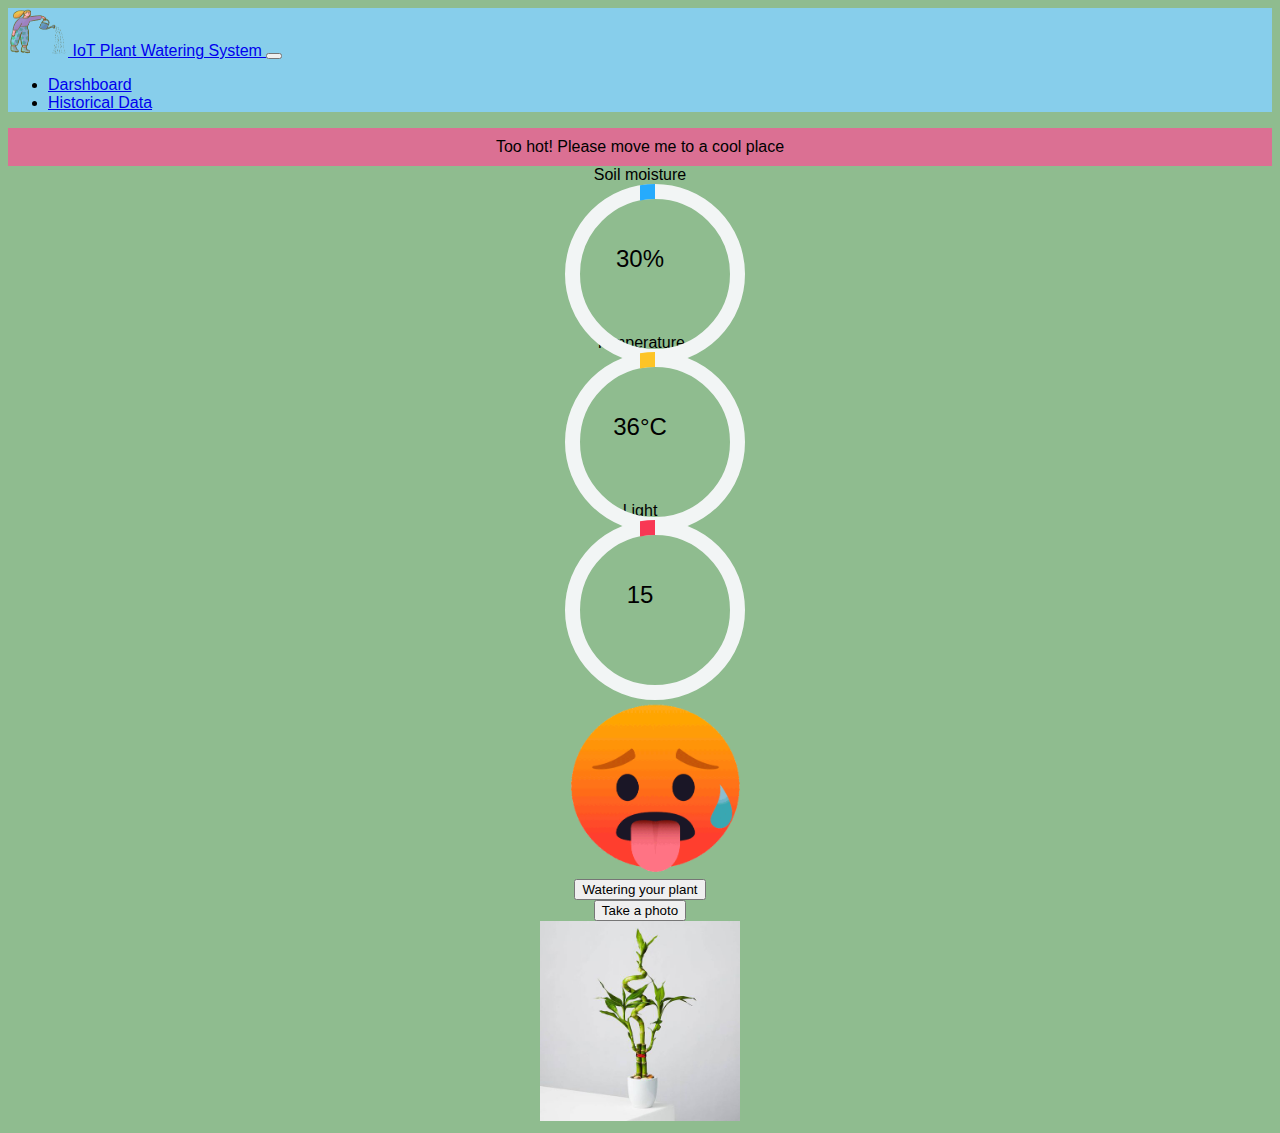
<file: UI/index.html>
<!DOCTYPE html>
<html lang="en">
<head>
    <meta charset="utf-8">
    <meta name="viewport" content="width=device-width, initial-scale=1, user-scalable=yes">
    <meta name="description" content="UWA CITS5506 project">
    <title>IoT Plant Watering System</title>

    <link href="https://cdn.jsdelivr.net/npm/bootstrap@5.2.0/dist/css/bootstrap.min.css" rel="stylesheet" integrity="sha384-gH2yIJqKdNHPEq0n4Mqa/HGKIhSkIHeL5AyhkYV8i59U5AR6csBvApHHNl/vI1Bx" crossorigin="anonymous">
    <link rel="stylesheet" href="./index.css">

    </head>
    <body>
        <!-- Nav Bar -->
        <nav class="navbar navbar-expand-lg">
            <div class="container-fluid">
                <a class="navbar-brand" href="#">
                    <img src="./images/giphy.gif" alt="logo" width="60" height="48" class="d-inline-block">
                    IoT Plant Watering System
                </a>
                <button class="navbar-toggler" type="button" data-bs-toggle="collapse" data-bs-target="#navbarNav" aria-controls="navbarNav" aria-expanded="false" aria-label="Toggle navigation">
                    <span class="navbar-toggler-icon"></span>
                </button>
                <div class="collapse navbar-collapse" id="navbarNav">
                    <ul class="navbar-nav">
                        <li class="nav-item">
                            <a class="nav-link active" aria-current="page" href="./index.html">Darshboard</a>
                        </li>
                        <li class="nav-item">
                            <a class="nav-link" href="./historical/historical.html">Historical Data</a>
                        </li>
                    </ul>
                </div>
            </div>
        </nav>

        <!-- Alarm Text -->
        <div class="alarm" id="alarm" style="display:none;"></div>
        <!-- Alert-->
        <div id="wateringAlertPlaceholder"></div>
        <!--Darshboard-->
        <!-- Soil moisture -->
        <div class="container pt-5">
            <div class="row">
                <div class="col-md-2 col-sm-4 sys">
                    <div id="mois"> Soil moisture </div>
                    <div class="pt-2"></div>
                    <div class="progress moisbar pt-3">
                        <span class="progress-left">
                            <span class="progress-bar"></span>
                        </span>
                        <span class="progress-right">
                            <span class="progress-bar"></span>
                        </span>
                        <div class="progress-value" >
                            <span id="mois-value"></span><span>%</span>
                        </div>
                    </div>
                </div>
                <!-- Temperature -->
                <div class="col-md-2 col-sm-4 sys">
                    <div id="temp"> Temperature </div>
                    <div class="pt-2"></div>
                    <div class="progress tempbar pt-3">
                        <span class="progress-left">
                            <span class="progress-bar"></span>
                        </span>
                        <span class="progress-right">
                            <span class="progress-bar"></span>
                        </span>
                        <div class="progress-value">
                            <sapn id="temp-value"></sapn><span>°C</span>
                        </div>
                    </div>
                </div>
                <!-- Light -->
                <div class="col-md-2 col-sm-4 sys">
                    <div id="light"> Light </div>
                    <div class="pt-2"></div>
                    <div class="progress lightbar pt-3">
                        <span class="progress-left">
                            <span class="progress-bar"></span>
                        </span>
                        <span class="progress-right">
                            <span class="progress-bar"></span>
                        </span>
                        <div class="progress-value">
                            <sapn id="light-value"></sapn><span></span>
                        </div>
                    </div>
                </div>
                <!--Emoji-->
                <div class="col-md-6 col-sm-6 sys">
                    <img src="./images/emoji/cold.gif" width="200px" alt="emoji" id="emoji"/>
                </div>
            </div>
        </div>
        <!--Control board-->
        <div class="container pt-5">
            <div class="row">
                <!--Watering btn-->
                <div class="col-md-3 col-sm-6 sys pt-5">
                    <button type="button" class="btn btn-primary" id="watering-btn">Watering your plant</button>
                </div>
                <!--Photo btn-->
                <div class="col-md-3 col-sm-6 sys pt-5">
                    <button type="button" class="btn btn-success" id="photo-btn">Take a photo</button>
                </div>
                <!--photo display-->
                <div class="col-md-6 col-sm-6 sys pt-5">
                    <img src="./images/plant.jpeg" width="200px" alt="plant-photo" id="photo"/>
                </div>
            </div>
        </div>

        <script src="https://cdn.jsdelivr.net/npm/bootstrap@5.2.0/dist/js/bootstrap.bundle.min.js" integrity="sha384-A3rJD856KowSb7dwlZdYEkO39Gagi7vIsF0jrRAoQmDKKtQBHUuLZ9AsSv4jD4Xa" crossorigin="anonymous"></script>
        <script src="https://code.jquery.com/jquery-1.12.4.min.js" integrity="sha384-nvAa0+6Qg9clwYCGGPpDQLVpLNn0fRaROjHqs13t4Ggj3Ez50XnGQqc/r8MhnRDZ" crossorigin="anonymous"></script>
        <script src="./index.js"></script>
    </body>
</html>
</file>
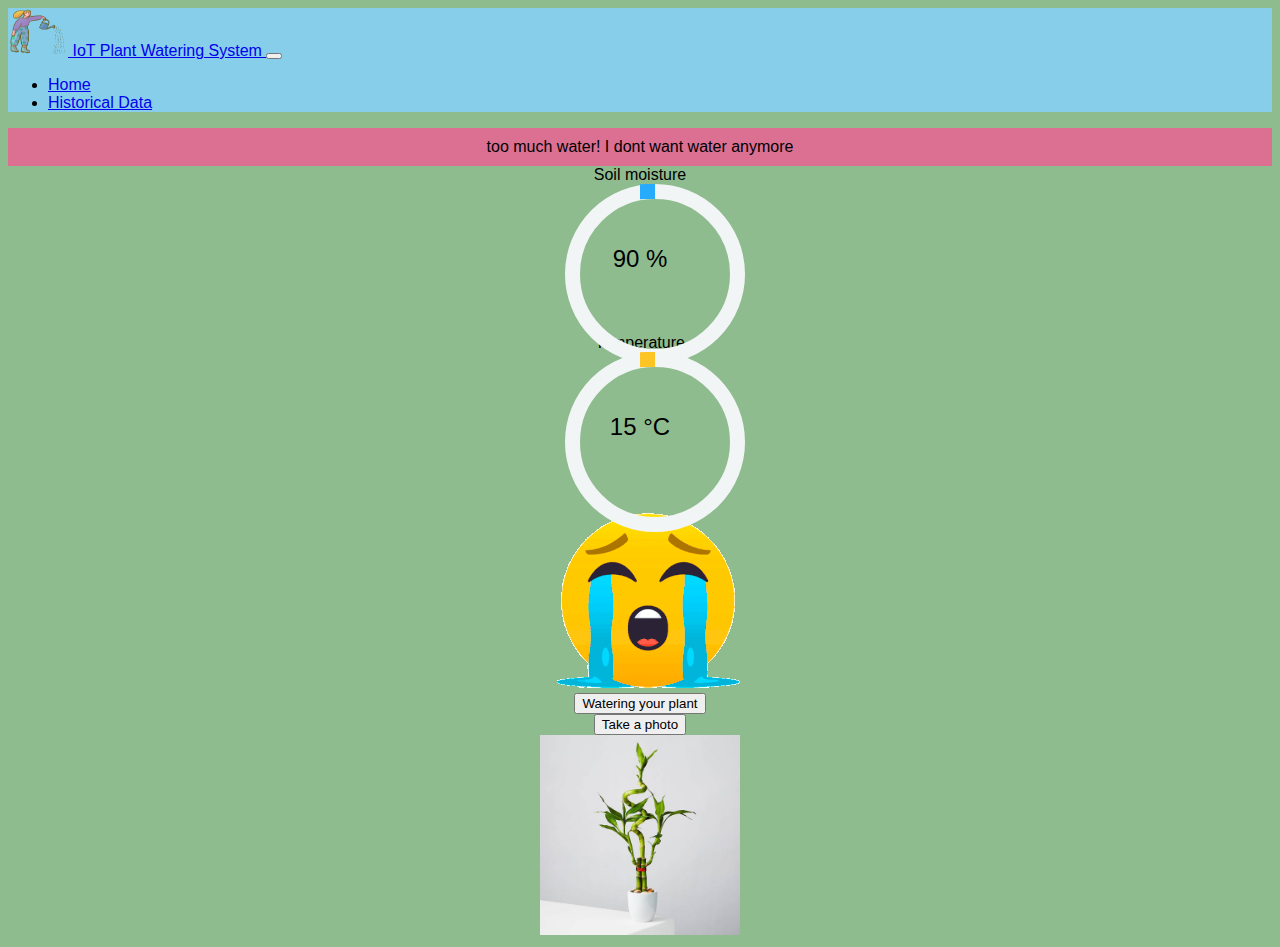
<file: UI_test/index.html>
<!DOCTYPE html>
<html lang="en">
<head>
    <meta charset="utf-8">
    <meta name="viewport" content="width=device-width, initial-scale=1, user-scalable=yes">
    <meta name="description" content="UWA CITS5506 project">
    <title>IoT Plant Watering System</title>

    <link href="https://cdn.jsdelivr.net/npm/bootstrap@5.2.0/dist/css/bootstrap.min.css" rel="stylesheet" integrity="sha384-gH2yIJqKdNHPEq0n4Mqa/HGKIhSkIHeL5AyhkYV8i59U5AR6csBvApHHNl/vI1Bx" crossorigin="anonymous">
    <link rel="stylesheet" href="./index.css">

    </head>
    <body>
        <nav class="navbar navbar-expand-lg">
            <div class="container-fluid">
                <a class="navbar-brand" href="#">
                    <img src="./images/giphy.gif" alt="logo" width="60" height="48" class="d-inline-block">
                    IoT Plant Watering System
                </a>
                <button class="navbar-toggler" type="button" data-bs-toggle="collapse" data-bs-target="#navbarNav" aria-controls="navbarNav" aria-expanded="false" aria-label="Toggle navigation">
                    <span class="navbar-toggler-icon"></span>
                </button>
                <div class="collapse navbar-collapse" id="navbarNav">
                    <ul class="navbar-nav">
                        <li class="nav-item">
                            <a class="nav-link active" aria-current="page" href="#">Home</a>
                        </li>
                        <li class="nav-item">
                            <a class="nav-link" href="#">Historical Data</a>
                        </li>
                    </ul>
                </div>
            </div>
        </nav>
        <div class="alarm" id="alarm"></div>
        <div class="container pt-5">
            <div class="row">
                <div class="col-md-3 col-sm-6 sys">
                    <div id="mois"> Soil moisture </div>
                    <div class="progress blue pt-3">
                        <span class="progress-left">
                            <span class="progress-bar"></span>
                        </span>
                        <span class="progress-right">
                            <span class="progress-bar"></span>
                        </span>
                        <div class="progress-value" >
                            <span id="mois-value">90</span> <span>%</span>
                        </div>
                    </div>
                </div>
                <div class="col-md-3 col-sm-6 sys">
                    <div id="temp"> Temperature </div>
                    <div class="progress yellow pt-3">
                        <span class="progress-left">
                            <span class="progress-bar"></span>
                        </span>
                        <span class="progress-right">
                            <span class="progress-bar"></span>
                        </span>
                        <div class="progress-value">
                            <sapn id="temp-value">15</sapn> <span>°C</span>
                        </div>
                    </div>
                </div>
                <div class="col-md-3 col-sm-6 sys">
                    <img src="./images/emoji/cold.gif" width="200px" alt="emoji" id="emoji"/>
                </div>
        </div>

        <div class="container pt-5">
            <div class="row">
                <div class="col-md-3 col-sm-6 sys pt-5">
                    <button type="button" class="btn btn-primary" id="watering-btn">Watering your plant</button>
                </div>
                <div class="col-md-3 col-sm-6 sys pt-5">
                    <button type="button" class="btn btn-success" id="photo-btn">Take a photo</button>
                </div>
                <div class="col-md-3 col-sm-6 sys pt-5">
                    <img src="./images/plant.jpeg" width="200px" alt="plant-photo" id="photo"/>
                </div>
        </div>

        <script src="https://cdn.jsdelivr.net/npm/bootstrap@5.2.0/dist/js/bootstrap.bundle.min.js" integrity="sha384-A3rJD856KowSb7dwlZdYEkO39Gagi7vIsF0jrRAoQmDKKtQBHUuLZ9AsSv4jD4Xa" crossorigin="anonymous"></script>
        <script src="https://code.jquery.com/jquery-1.12.4.min.js" integrity="sha384-nvAa0+6Qg9clwYCGGPpDQLVpLNn0fRaROjHqs13t4Ggj3Ez50XnGQqc/r8MhnRDZ" crossorigin="anonymous"></script>
        <script src="./index.js"></script>
    </body>
</html>
</file>
<file: UI/index.css>
body{
    font-family: Inter, sans-serif;
    background-color: darkseagreen;
}
.navbar{
    background-color: skyblue;
}
.sys{
    text-align: center;
    align-self:center
}
.alarm{
    color: black;
    background-color: palevioletred;
    text-align: center;
    vertical-align: middle;
    padding: 10px 5px;
}

.progress{
    background: none;
    margin: 0 auto;
    box-shadow: none;
    width: 150px;
    height: 150px;
    line-height: 150px;
    position: relative;
}
.progress:after{
    content: "";
    border-radius: 50%;
    border: 15px solid #f2f5f5;
    position: absolute;
    width: 100%;
    height: 100%;
    top: 0;
    left: 0;
}
.progress > span{
    position: absolute;
    top: 0;
    z-index: 1;
    width: 50%;
    height: 100%;
    overflow: hidden;
}
.progress .progress-left{
    left: 0;
}
.progress .progress-bar{
    border-width: 15px;
    border-style: solid;
    position: absolute;
    width: 100%;
    height: 100%;
    background:none;
    top: 0;
}
.progress .progress-left .progress-bar{
    left: 100%;
    border-top-right-radius: 100px;
    border-bottom-right-radius: 100px;
    border-left: 0;
    -webkit-transform-origin: center left;
    transform-origin: center left;
}

.progress .progress-right{
    right: 0;
}
.progress .progress-right .progress-bar{
    left: -100%;
    -webkit-transform-origin: center right;
    transform-origin: center right;
    border-top-left-radius: 100px;
    border-bottom-left-radius: 100px;
    border-right: 0;
    /* animation: loading-mois 1.5s linear forwards;  */
}

.progress .progress-value{
    font-size: 24px;
    color:black;
    text-align: center;
    width: 100%;
    height: 100%;
    position: absolute;
}

/* @keyframes loading-moisRight{
    0%{
        -webkit-transform: rotate(0deg);
        transform: rotate(0deg);
    }
    100%{
        -webkit-transform: rotate(180deg);
        transform: rotate(180deg);
    }
}
@keyframes loading-moisLeft{
    0%{
        -webkit-transform: rotate(0deg);
        transform: rotate(0deg);
    }
    100%{
        -webkit-transform: rotate(180deg);
        transform: rotate(180deg);
    }
}

@keyframes loading-tempRight{
    0%{
        -webkit-transform: rotate(0deg);
        transform: rotate(0deg);
    }
    100%{
        -webkit-transform: rotate(180deg);
        transform: rotate(180deg);
    }
}
@keyframes loading-tempLeft{
    0%{
        -webkit-transform: rotate(0deg);
        transform: rotate(0deg);
    }
    100%{
        -webkit-transform: rotate(90deg);
        transform: rotate(90deg);
    }
}*/


/* @keyframes loading-lightRight{
    0%{
        -webkit-transform: rotate(0deg);
        transform: rotate(0deg);
    }
    100%{
        -webkit-transform: rotate(180deg);
        transform: rotate(180deg);
    }
}

@keyframes loading-lightLeft{
    0%{
        -webkit-transform: rotate(0deg);
        transform: rotate(0deg);
    }
    100%{
        -webkit-transform: rotate(90deg);
        transform: rotate(90deg);
    }
}  */



.progress.moisbar .progress-bar{
    border-color: #26abfd;
}
.progress.moisbar .progress-right .progress-bar{
    animation: loading-moisRight 1.5s linear forwards;
}
.progress.moisbar .progress-left .progress-bar{
    animation: loading-moisLeft 1.5s linear forwards 1.5s;
}

.progress.tempbar .progress-bar{
    border-color: #fdc426;
}
.progress.tempbar .progress-right .progress-bar{
    animation: loading-tempRight 1.5s linear forwards;
}
.progress.tempbar .progress-left .progress-bar{
    animation: loading-tempLeft 1.5s linear forwards 1.5s;
}


.progress.lightbar .progress-bar{
    border-color: #f83754;
}
.progress.lightbar .progress-right .progress-bar{
    animation: loading-lightRight 1.5s linear forwards;
}
.progress.lightbar .progress-left .progress-bar{
    animation: loading-lightLeft 1.5s linear forwards 1.5s;
}
</file>
<file: UI_test/index.css>
body{
    font-family: Inter, sans-serif;
    background-color: darkseagreen;
}
.navbar{
    background-color: skyblue;
}

.alarm{
    color: black;
    background-color: palevioletred;
    text-align: center;
    vertical-align: middle;
    padding: 10px 5px;
}

.progress{
    background: none;
    margin: 0 auto;
    box-shadow: none;
    width: 150px;
    height: 150px;
    line-height: 150px;
    position: relative;
}
.progress:after{
    content: "";
    border-radius: 50%;
    border: 15px solid #f2f5f5;
    position: absolute;
    width: 100%;
    height: 100%;
    top: 0;
    left: 0;
}
.progress > span{
    position: absolute;
    top: 0;
    z-index: 1;
    width: 50%;
    height: 100%;
    overflow: hidden;
}
.progress .progress-left{
    left: 0;
}
.progress .progress-bar{
    border-width: 15px;
    border-style: solid;
    position: absolute;
    width: 100%;
    height: 100%;
    background: none;
    top: 0;
}
.progress .progress-left .progress-bar{
    left: 100%;
    border-top-right-radius: 80px;
    border-bottom-right-radius: 80px;
    border-left: 0;
    -webkit-transform-origin: center left;
    transform-origin: center left;
}
.progress .progress-right{
    right: 0;
}
.progress .progress-right .progress-bar{
    left: -100%;
    -webkit-transform-origin: center right;
    transform-origin: center right;
    border-top-left-radius: 80px;
    border-bottom-left-radius: 80px;
    border-right: 0;
    animation: loading-1 1.8s linear forwards;
}
.progress .progress-value{
    font-size: 24px;
    color:black;
    text-align: center;
    width: 100%;
    height: 100%;
    position: absolute;
}

@keyframes loading-1{
    0%{
        -webkit-transform: rotate(0deg);
        transform: rotate(0deg);
    }
    100%{
        -webkit-transform: rotate(180deg);
        transform: rotate(180deg);
    }
}
@keyframes loading-2{
    0%{
        -webkit-transform: rotate(0deg);
        transform: rotate(0deg);
    }
    100%{
        -webkit-transform: rotate(144deg);
        transform: rotate(144deg);
    }
}
@keyframes loading-3{
    0%{
        -webkit-transform: rotate(0deg);
        transform: rotate(0deg);
    }
    100%{
        -webkit-transform: rotate(90deg);
        transform: rotate(90deg);
    }
}
@keyframes loading-4{
    0%{
        -webkit-transform: rotate(0deg);
        transform: rotate(0deg);
    }
    100%{
        -webkit-transform: rotate(36deg);
        transform: rotate(36deg);
    }
}
@keyframes loading-5{
    0%{
        -webkit-transform: rotate(0deg);
        transform: rotate(0deg);
    }
    100%{
        -webkit-transform: rotate(126deg);
        transform: rotate(126deg);
    }
}

.progress.blue .progress-bar{
    border-color: #26abfd;
}
.progress.blue .progress-left .progress-bar{
    animation: loading-5 1.5s linear forwards 1.8s;
}
.progress.yellow .progress-bar{
    border-color: #fdc426;
}
.progress.yellow .progress-left .progress-bar{
    animation: loading-3 1s linear forwards 1.8s;
}
.progress.pink .progress-bar{
    border-color: #f83754;
}
.progress.pink .progress-left .progress-bar{
    animation: loading-4 0.4s linear forwards 1.8s;
}

.sys{
    text-align: center;
}
</file>
